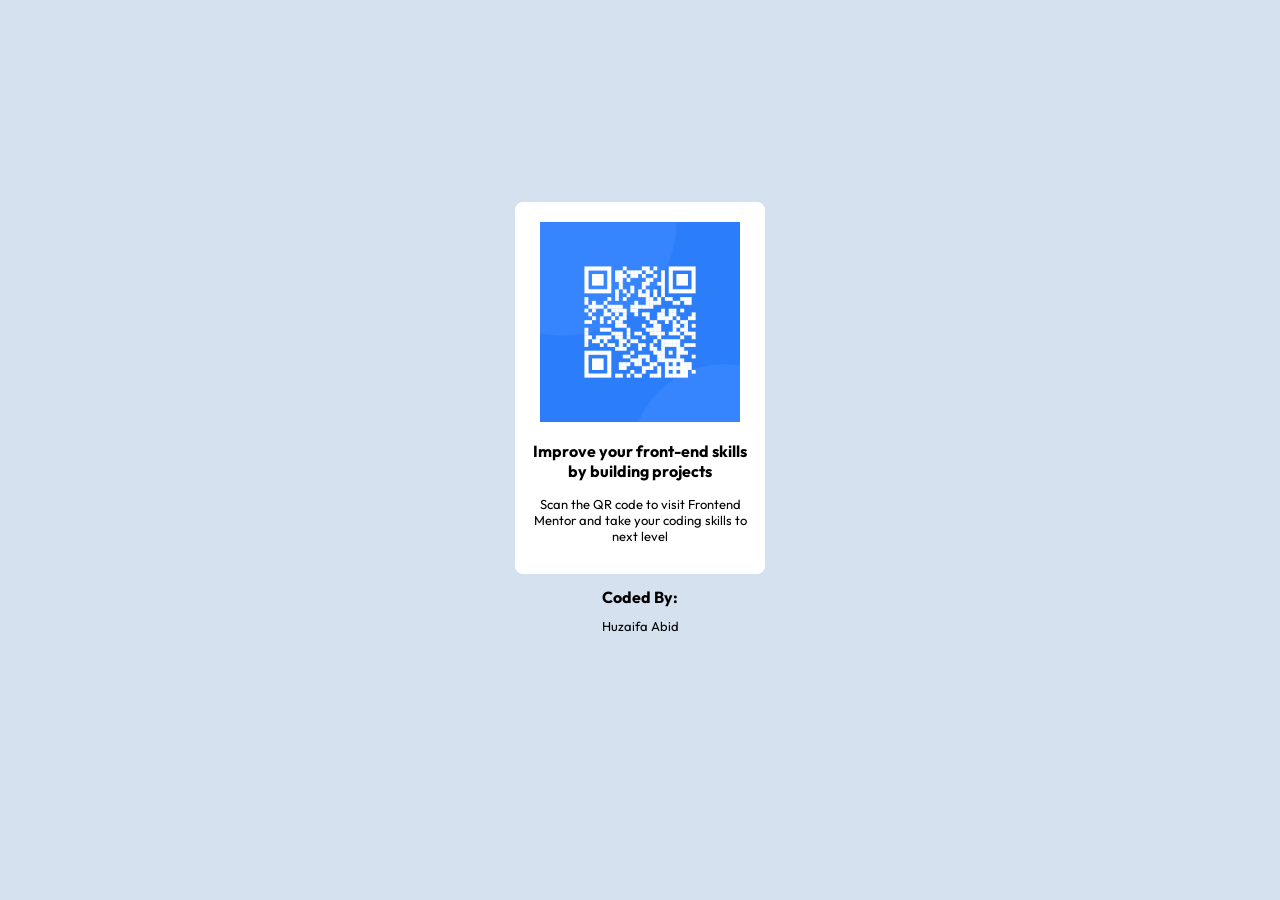
<file: QR.html>
<!DOCTYPE html>
<html lang="en">
<head>
    <meta charset="UTF-8">
    <meta name="viewport" content="width=device-width, initial-scale=1.0">
    <title>QR CODE</title>
    <link rel="stylesheet" href="styles.css">
    <link rel="preconnect" href="https://fonts.googleapis.com">
    <link rel="preconnect" href="https://fonts.gstatic.com" crossorigin>
    <link href="https://fonts.googleapis.com/css2?family=Outfit&display=swap" rel="stylesheet">
</head>
<body>
    <div class="qr-back">
        <img class="qr" src="image-qr-code.png" alt="qr-img">
        <h3>Improve your front-end skills by building projects</h3>
        <p>Scan the QR code to visit Frontend Mentor and take your coding skills to next level</p>
    </div>
</body>

<footer class="copyright">
    <h1>Coded By:</h1>
    <p>Huzaifa Abid</p>
</footer>
</html>
</file>
<file: styles.css>
body{
    font-family: 'Outfit', sans-serif;
    text-align: center;
    background-color: #d5e1ef;
}

h3{
    font-size: medium;
    margin: 15px;
}
h1{
    font-size: medium;
}

p{
    font-size: small;
    margin: auto 15px 15px 15px;
}

.qr-back{
    background-color: white;
    width: 15.625rem;
    height: 22rem;
    margin: 16% auto 1% auto;
    padding-top: 20px;
    border-radius: 8px;
}

.qr{
    height: auto;
    width: 200px;
}

.copyright{
    font-family: 'Outfit', sans-serif;
}
</file>
